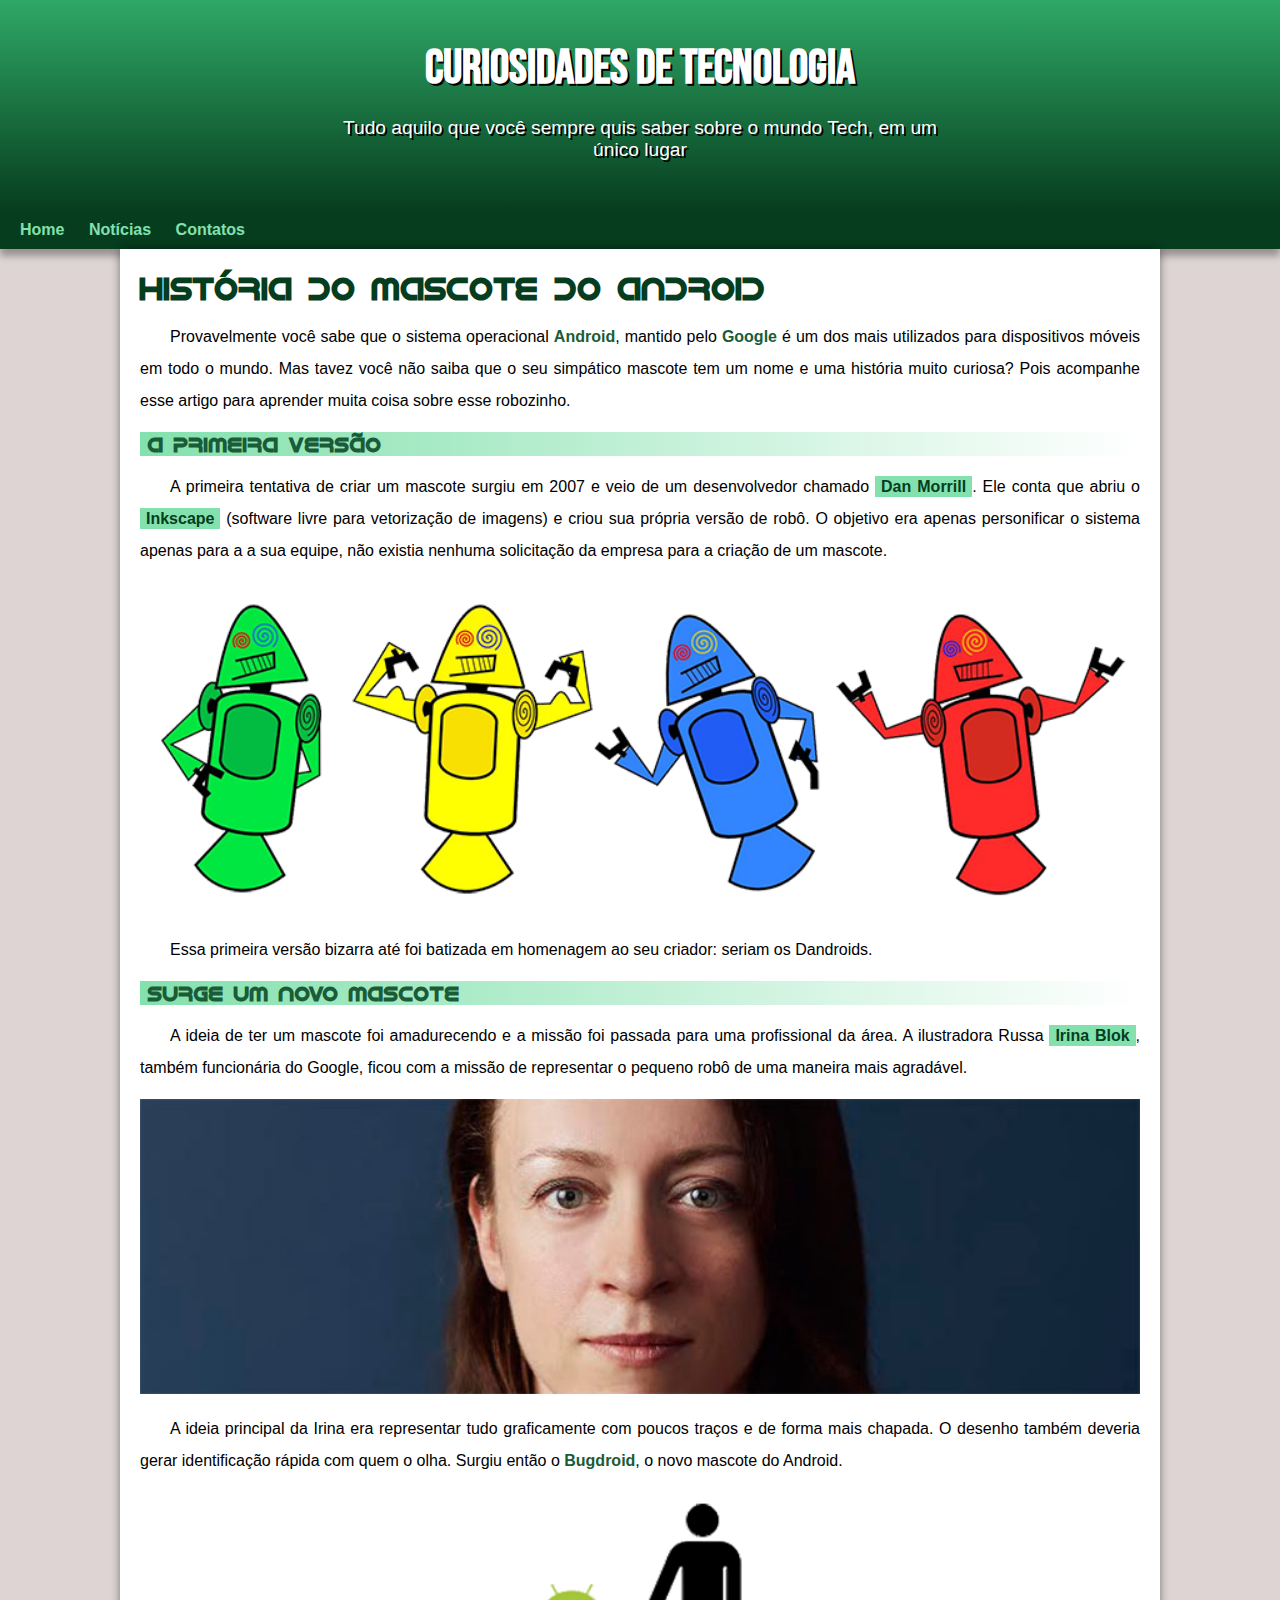
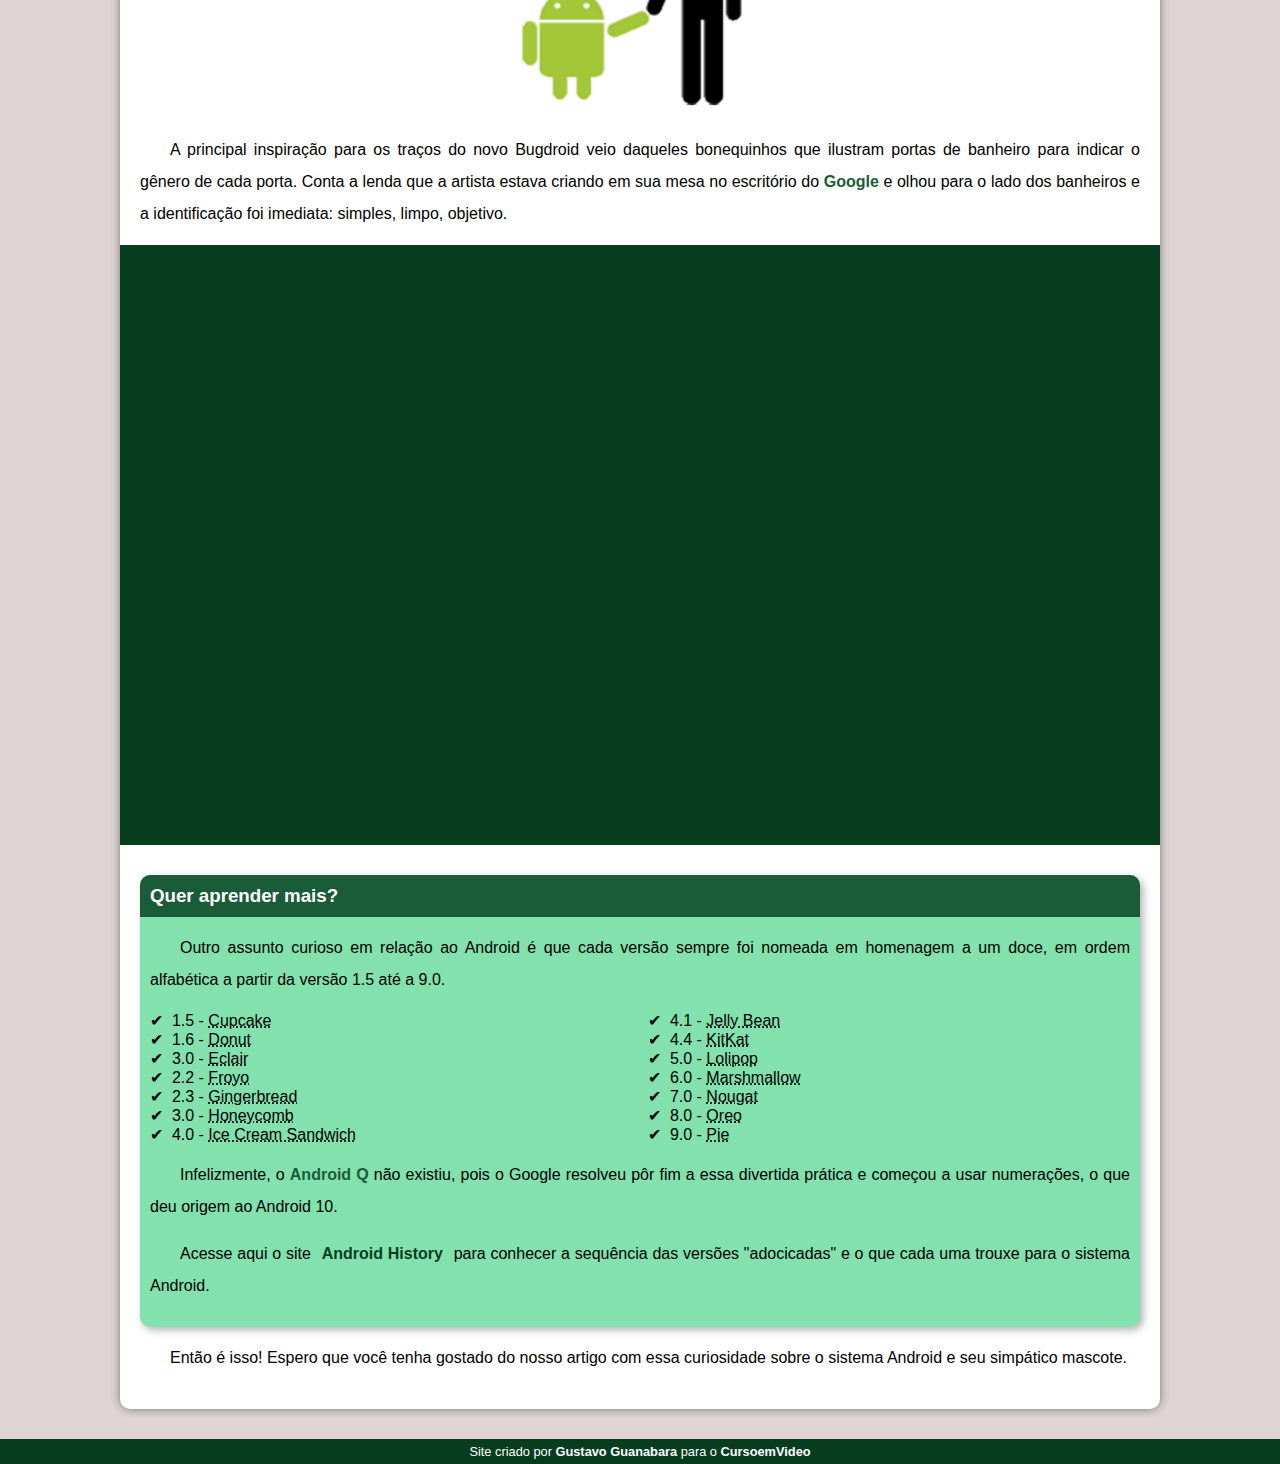
<file: index.html>
<!DOCTYPE html>
<html lang="pt-br">
<head>
    <meta charset="UTF-8">
    <meta http-equiv="X-UA-Compatible" content="IE=edge">
    <meta name="viewport" content="width=device-width, initial-scale=1.0">
    <title>Como surgiu o mascote do Android?</title>
    <link rel="shortcut icon" href="imagens/favicon.ico" type="image/x-icon">
    <link rel="stylesheet" href="estilo/style.css">
</head>
<body>
    <header>
        <h1>Curiosidades de Tecnologia</h1>
        <p>Tudo aquilo que você sempre quis saber sobre o mundo Tech, em um único lugar</p>
    </header>
    <nav>
        <a href="#">Home</a>
        <a href="#">Notícias</a>
        <a href="#">Contatos</a>
    </nav>
    <main>
        <article>
            <h1>
                História do Mascote do Android
            </h1>

            <p>
                Provavelmente você sabe que o sistema operacional <strong>Android</strong>, mantido pelo <strong>Google</strong> é um dos mais utilizados para dispositivos móveis em todo o mundo. Mas tavez você não saiba que o seu simpático mascote tem um nome e uma história muito curiosa? Pois acompanhe esse artigo para aprender muita coisa sobre esse robozinho.
            </p>

            <h2>
                A primeira versão
            </h2>

            <p>
                A primeira tentativa de criar um mascote surgiu em 2007 e veio de um desenvolvedor chamado <a href="https://androidcommunity.com/dan-morrill-shows-us-the-android-mascot-that-almost-was-20130103/" target="_blank">Dan Morrill</a>. Ele conta que abriu o <a href="https://inkscape.org/pt-br/" target="_blank">Inkscape</a> (software livre para vetorização de imagens) e criou sua própria versão de robô. O objetivo era apenas personificar o sistema apenas para a a sua equipe, não existia nenhuma solicitação da empresa para a criação de um mascote.
            </p>

            <picture>
                <source media="(max-width: 670px)" srcset="imagens/dan-droids-pq.png">
                <img src="imagens/dan-droids.png" alt="Primeiro mascote do Android">
            </picture>

            <p>
                Essa primeira versão bizarra até foi batizada em homenagem ao seu criador: seriam os Dandroids.
            </p>

            <h2>
                Surge um novo mascote
            </h2>

            <p>
                A ideia de ter um mascote foi amadurecendo e a missão foi passada para uma profissional da área. A ilustradora Russa <a href="https://www.irinablok.com/" target="_blank">Irina Blok</a>, também funcionária do Google, ficou com a missão de representar o pequeno robô de uma maneira mais agradável.
            </p>

            <picture>
                <source media="(max-width: 670px)" srcset="imagens/irina-blok-pq.jpg">
                <img src="imagens/irina-blok.jpg" alt="Irina Blok, criadora do Bugdroid">
            </picture>

            <p>
                A ideia principal da Irina era representar tudo graficamente com poucos traços e de forma mais chapada. O desenho também deveria gerar identificação rápida com quem o olha. Surgiu então o <strong>Bugdroid</strong>, o novo mascote do Android.
            </p>

            <img src="imagens/bugdroid.png" class="pequena" alt="Bugdroid">

            <p>
                A principal inspiração para os traços do novo Bugdroid veio daqueles bonequinhos que ilustram portas de banheiro para indicar o gênero de cada porta. Conta a lenda que a artista estava criando em sua mesa no escritório do <strong>Google</strong> e olhou para o lado dos banheiros e a identificação foi imediata: simples, limpo, objetivo.
            </p>

            <div class="video">
                <iframe width="560" height="315" src="https://www.youtube.com/embed/l2UDgpLz20M" title="YouTube video player" frameborder="0" allow="accelerometer; autoplay; clipboard-write; encrypted-media; gyroscope; picture-in-picture" allowfullscreen></iframe>
            </div>
            
            <aside>
                <h3>
                    Quer aprender mais?
                </h3>

                <p>
                    Outro assunto curioso em relação ao Android é que cada versão sempre foi nomeada em homenagem a um doce, em ordem alfabética a partir da versão 1.5 até a 9.0. 
                </p>

                <ul>
                    <li>1.5 - <abbr title="Bolo de Copo">Cupcake</abbr></li>
                    <li>1.6 - <abbr title="Rosquinha">Donut</abbr></li>
                    <li>3.0 - <abbr title="Bomba">Eclair</abbr></li>
                    <li>2.2 - <abbr title="Iogurte Congelado">Froyo</abbr></li>
                    <li>2.3 - <abbr title="Biscoito de Gengibre">Gingerbread</abbr></li>
                    <li>3.0 - <abbr title="Favo de Mel">Honeycomb</abbr></li>
                    <li>4.0 - <abbr title="Sanduíche de Sorvete">Ice Cream Sandwich</abbr></li>
                    <li>4.1 - <abbr title="Jujuba">Jelly Bean</abbr></li>
                    <li>4.4 - <abbr title="KitKat">KitKat</abbr></li>
                    <li>5.0 - <abbr title="Pirulito">Lolipop</abbr></li>
                    <li>6.0 - <abbr title="Marshmallow">Marshmallow</abbr></li>
                    <li>7.0 - <abbr title="Torrone">Nougat</abbr></li>
                    <li>8.0 - <abbr title="Oreo">Oreo</abbr></li>
                    <li>9.0 - <abbr title="Torta">Pie</abbr></li>
                </ul>

                <p>
                    Infelizmente, o <strong>Android Q</strong> não existiu, pois o Google resolveu pôr fim a essa divertida prática e começou a usar numerações, o que deu origem ao Android 10.
                </p>

                <p>
                    Acesse aqui o site <a href="https://www.android.com/intl/en_uk/" target="_blank">Android History</a> para conhecer a sequência das versões "adocicadas" e o que cada uma trouxe para o sistema Android.
                </p>
            </aside>

            <p>
                Então é isso! Espero que você tenha gostado do nosso artigo com essa curiosidade sobre o sistema Android e seu simpático mascote.
            </p>
        </article>
    </main>
    <footer>
        <p>Site criado por <a href="https://gustavoguanabara.github.io/" target="_blank">Gustavo Guanabara</a> para o <a href="https://www.youtube.com/cursoemvideo" target="_blank">CursoemVideo</a></p>
    </footer>
</body>
</html>
</file>
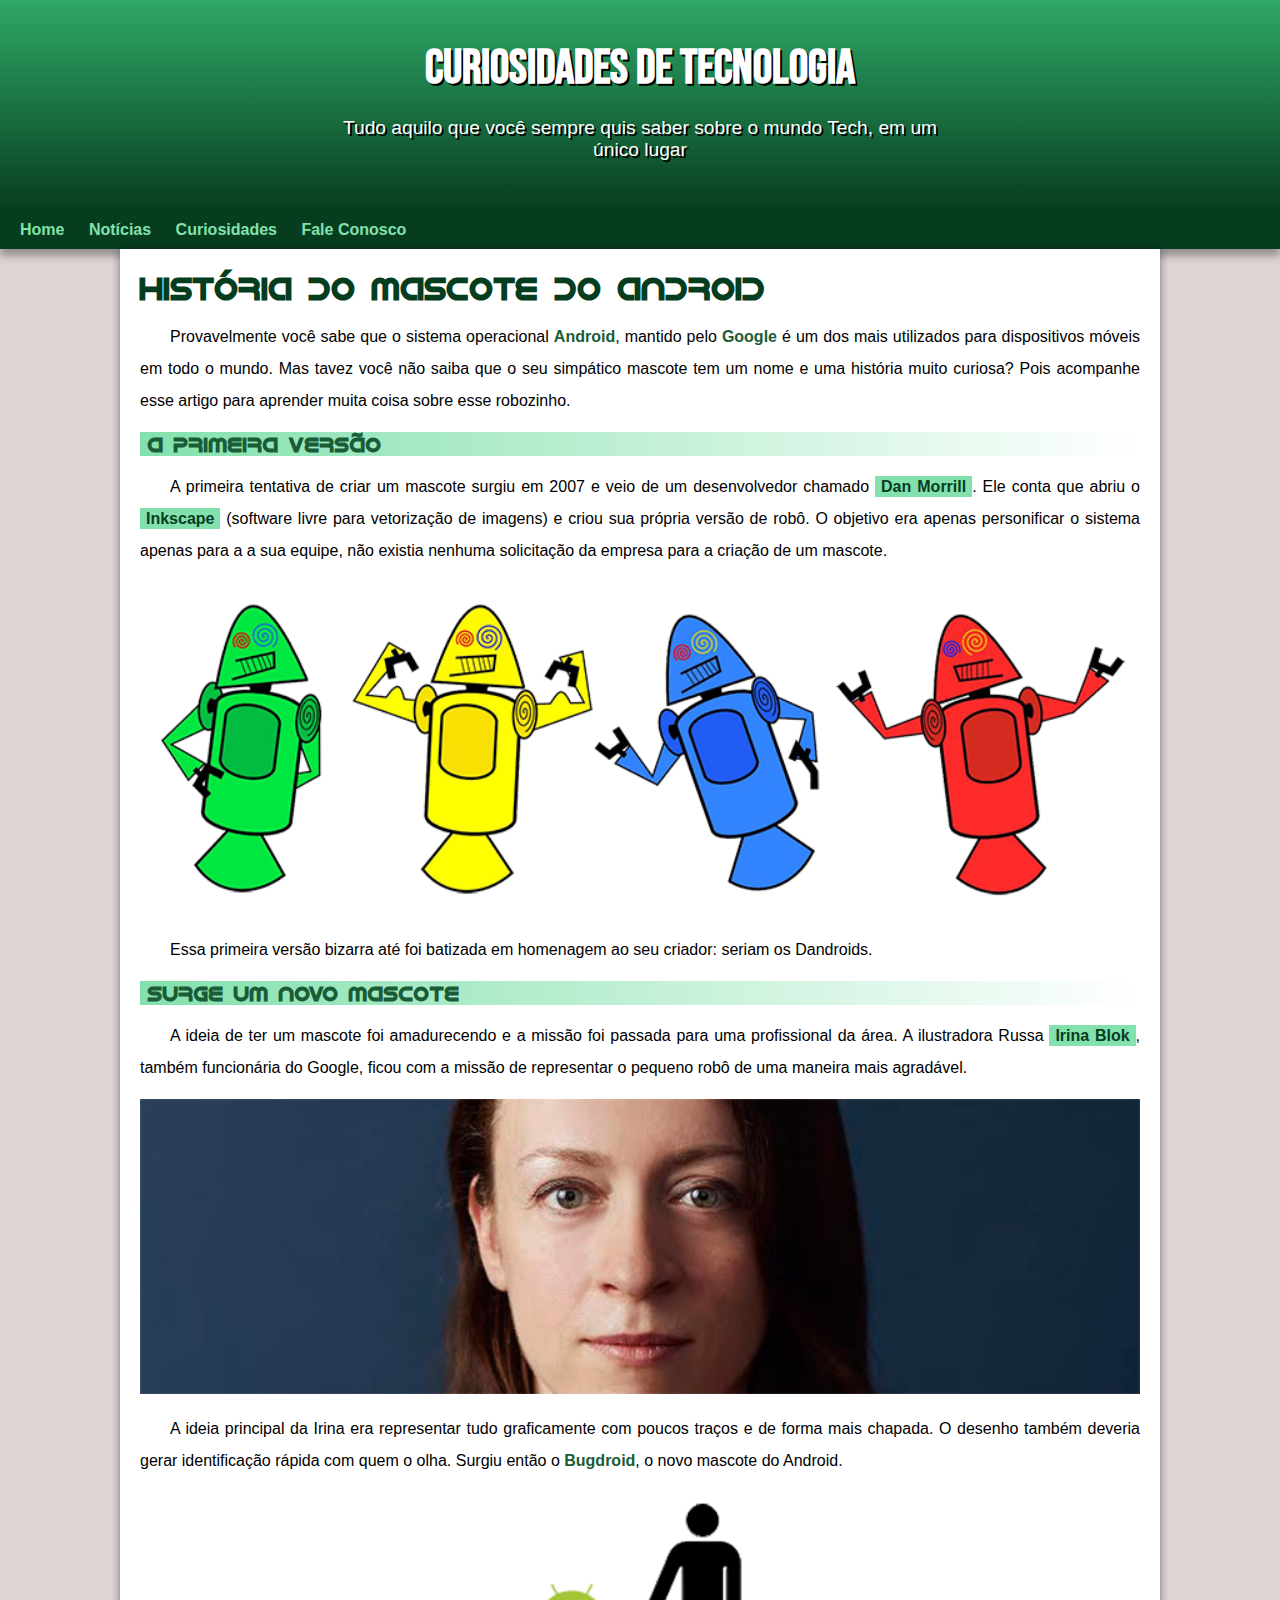
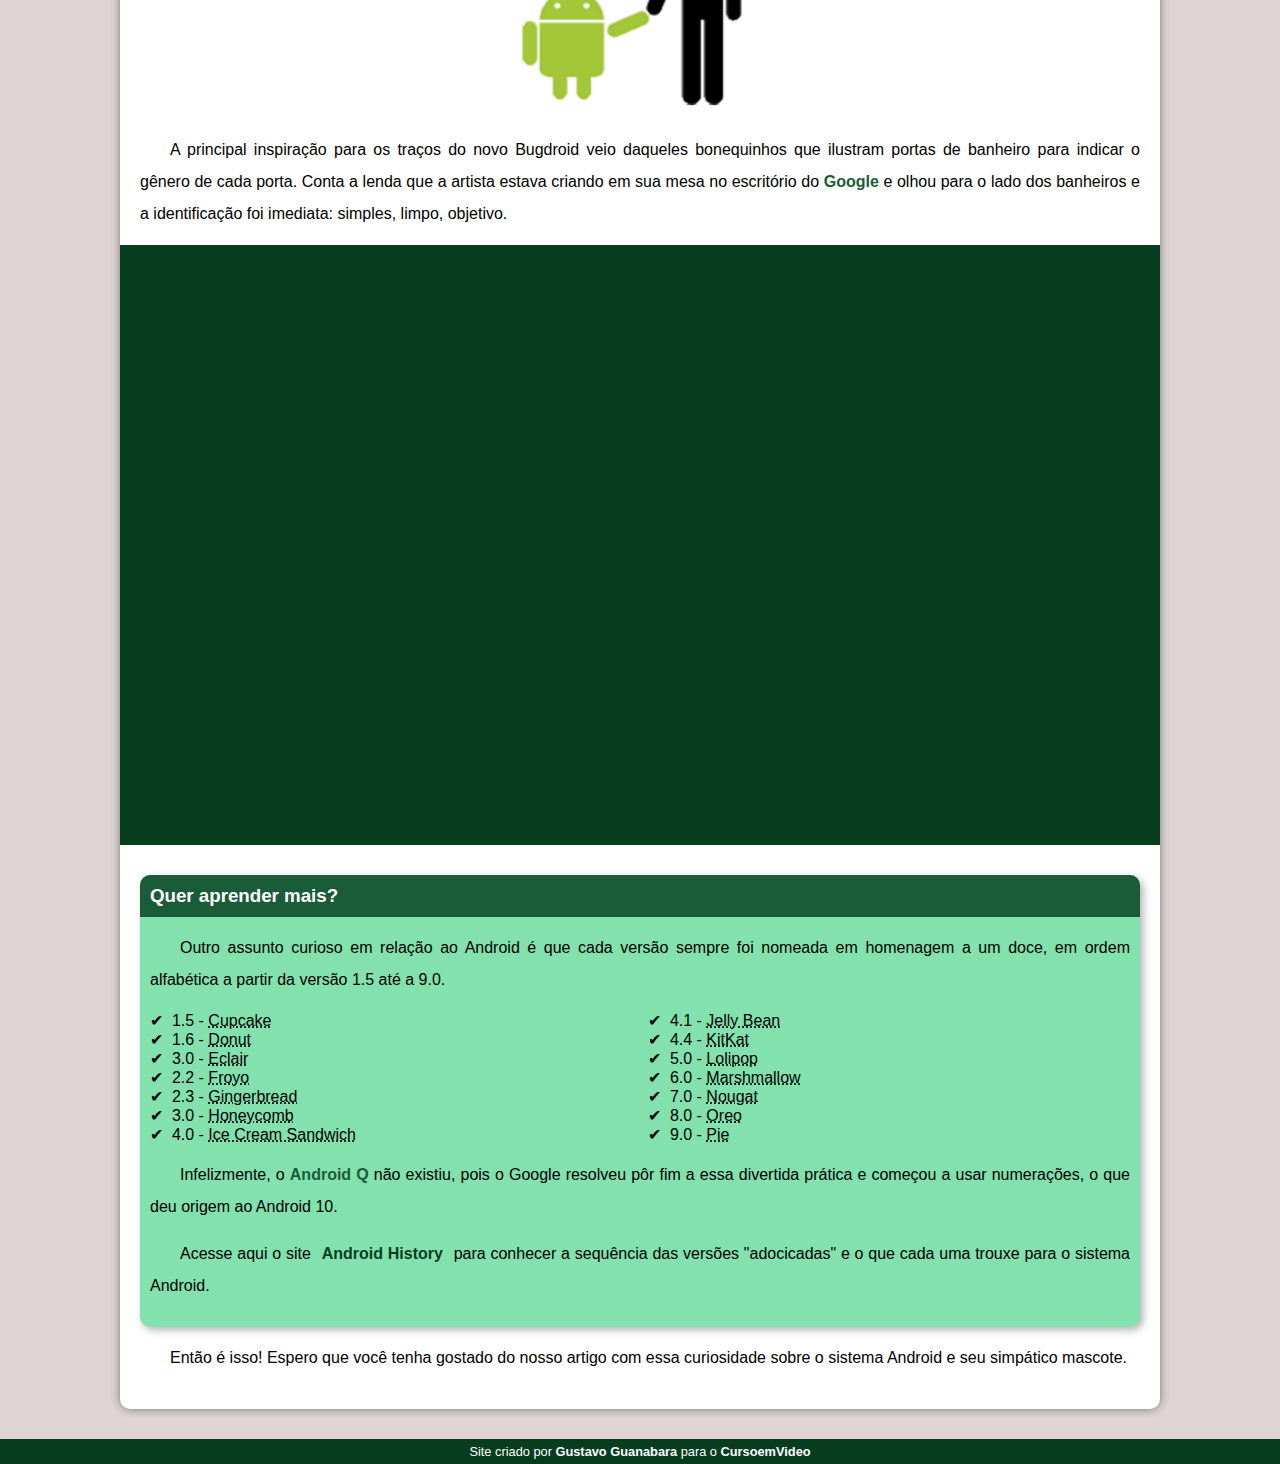
<file: index.html.html>
<!DOCTYPE html>
<html lang="pt-br">
<head>
    <meta charset="UTF-8">
    <meta http-equiv="X-UA-Compatible" content="IE=edge">
    <meta name="viewport" content="width=device-width, initial-scale=1.0">
    <title>Como surgiu o mascote do Android?</title>
    <link rel="shortcut icon" href="imagens/favicon.ico" type="image/x-icon">
    <link rel="stylesheet" href="estilo/style.css">
</head>
<body>
    <header>
        <h1>Curiosidades de Tecnologia</h1>
        <p>Tudo aquilo que você sempre quis saber sobre o mundo Tech, em um único lugar</p>
    </header>
    <nav>
        <a href="#">Home</a>
        <a href="#">Notícias</a>
        <a href="#">Curiosidades</a>
        <a href="#">Fale Conosco</a>
    </nav>
    <main>
        <article>
            <h1>
                História do Mascote do Android
            </h1>

            <p>
                Provavelmente você sabe que o sistema operacional <strong>Android</strong>, mantido pelo <strong>Google</strong> é um dos mais utilizados para dispositivos móveis em todo o mundo. Mas tavez você não saiba que o seu simpático mascote tem um nome e uma história muito curiosa? Pois acompanhe esse artigo para aprender muita coisa sobre esse robozinho.
            </p>

            <h2>
                A primeira versão
            </h2>

            <p>
                A primeira tentativa de criar um mascote surgiu em 2007 e veio de um desenvolvedor chamado <a href="https://androidcommunity.com/dan-morrill-shows-us-the-android-mascot-that-almost-was-20130103/" target="_blank">Dan Morrill</a>. Ele conta que abriu o <a href="https://inkscape.org/pt-br/" target="_blank">Inkscape</a> (software livre para vetorização de imagens) e criou sua própria versão de robô. O objetivo era apenas personificar o sistema apenas para a a sua equipe, não existia nenhuma solicitação da empresa para a criação de um mascote.
            </p>

            <picture>
                <source media="(max-width: 670px)" srcset="imagens/dan-droids-pq.png">
                <img src="imagens/dan-droids.png" alt="Primeiro mascote do Android">
            </picture>

            <p>
                Essa primeira versão bizarra até foi batizada em homenagem ao seu criador: seriam os Dandroids.
            </p>

            <h2>
                Surge um novo mascote
            </h2>

            <p>
                A ideia de ter um mascote foi amadurecendo e a missão foi passada para uma profissional da área. A ilustradora Russa <a href="https://www.irinablok.com/" target="_blank">Irina Blok</a>, também funcionária do Google, ficou com a missão de representar o pequeno robô de uma maneira mais agradável.
            </p>

            <picture>
                <source media="(max-width: 670px)" srcset="imagens/irina-blok-pq.jpg">
                <img src="imagens/irina-blok.jpg" alt="Irina Blok, criadora do Bugdroid">
            </picture>

            <p>
                A ideia principal da Irina era representar tudo graficamente com poucos traços e de forma mais chapada. O desenho também deveria gerar identificação rápida com quem o olha. Surgiu então o <strong>Bugdroid</strong>, o novo mascote do Android.
            </p>

            <img src="imagens/bugdroid.png" class="pequena" alt="Bugdroid">

            <p>
                A principal inspiração para os traços do novo Bugdroid veio daqueles bonequinhos que ilustram portas de banheiro para indicar o gênero de cada porta. Conta a lenda que a artista estava criando em sua mesa no escritório do <strong>Google</strong> e olhou para o lado dos banheiros e a identificação foi imediata: simples, limpo, objetivo.
            </p>

            <div class="video">
                <iframe width="560" height="315" src="https://www.youtube.com/embed/l2UDgpLz20M" title="YouTube video player" frameborder="0" allow="accelerometer; autoplay; clipboard-write; encrypted-media; gyroscope; picture-in-picture" allowfullscreen></iframe>
            </div>
            
            <aside>
                <h3>
                    Quer aprender mais?
                </h3>

                <p>
                    Outro assunto curioso em relação ao Android é que cada versão sempre foi nomeada em homenagem a um doce, em ordem alfabética a partir da versão 1.5 até a 9.0. 
                </p>

                <ul>
                    <li>1.5 - <abbr title="Bolo de Copo">Cupcake</abbr></li>
                    <li>1.6 - <abbr title="Rosquinha">Donut</abbr></li>
                    <li>3.0 - <abbr title="Bomba">Eclair</abbr></li>
                    <li>2.2 - <abbr title="Iogurte Congelado">Froyo</abbr></li>
                    <li>2.3 - <abbr title="Biscoito de Gengibre">Gingerbread</abbr></li>
                    <li>3.0 - <abbr title="Favo de Mel">Honeycomb</abbr></li>
                    <li>4.0 - <abbr title="Sanduíche de Sorvete">Ice Cream Sandwich</abbr></li>
                    <li>4.1 - <abbr title="Jujuba">Jelly Bean</abbr></li>
                    <li>4.4 - <abbr title="KitKat">KitKat</abbr></li>
                    <li>5.0 - <abbr title="Pirulito">Lolipop</abbr></li>
                    <li>6.0 - <abbr title="Marshmallow">Marshmallow</abbr></li>
                    <li>7.0 - <abbr title="Torrone">Nougat</abbr></li>
                    <li>8.0 - <abbr title="Oreo">Oreo</abbr></li>
                    <li>9.0 - <abbr title="Torta">Pie</abbr></li>
                </ul>

                <p>
                    Infelizmente, o <strong>Android Q</strong> não existiu, pois o Google resolveu pôr fim a essa divertida prática e começou a usar numerações, o que deu origem ao Android 10.
                </p>

                <p>
                    Acesse aqui o site <a href="https://www.android.com/intl/en_uk/" target="_blank">Android History</a> para conhecer a sequência das versões "adocicadas" e o que cada uma trouxe para o sistema Android.
                </p>
            </aside>

            <p>
                Então é isso! Espero que você tenha gostado do nosso artigo com essa curiosidade sobre o sistema Android e seu simpático mascote.
            </p>
        </article>
    </main>
    <footer>
        <p>Site criado por <a href="https://gustavoguanabara.github.io/" target="_blank">Gustavo Guanabara</a> para o <a href="https://www.youtube.com/cursoemvideo" target="_blank">CursoemVideo</a></p>
    </footer>
</body>
</html>
</file>
<file: estilo/style.css>
@charset "UTF-8";

@import url('https://fonts.googleapis.com/css2?family=Bebas+Neue&display=swap');

@font-face {
    font-family: 'Android';
    src: url('../fontes/idroid.otf') format('opentype');
    font-weight: normal;
}

:root {
    --cor0: #c5ebd6;
    --cor1: #83e1ad;
    --cor2: #3ddc84;
    --cor3: #2fa866;
    --cor4: #1a5c37;
    --cor5: #063d1e;

    --fonte-padrao: Arial, Verdana, Helvetica, sans-serif;
    --fonte-destaque: 'Bebas Neue', cursive;
    --fonte-android: 'Android', cursive;
}

* {
    margin: 0px;
    padding: 0px;
}

body {
    background-color: rgba(216, 204, 204, 0.849);
    font-family: var(--fonte-padrao)
}

header {
    background-image: linear-gradient(to bottom, var(--cor3), var(--cor5));
    min-height: 150px;
    text-align: center;
    padding-top: 40px;
}

header > h1 {
    color: white;
    font-family: var(--fonte-destaque);
    font-size: 3em;
    margin-bottom: 20px;
    text-shadow: 2px 2px 0px black;
}

header > p {
    font-family: var(--fonte-padrao);
    font-size: 1.2em;
    color: white;
    max-width: 600px;
    padding-right: 10px;
    padding-left: 10px;
    margin: auto;
    padding-bottom: 50px;
    text-shadow: 2px 2px 0px black;
}

nav {
    background-color: #063d1e;
    padding: 10px;
    box-shadow: 0px 7px 7px rgba(0, 0, 0, 0.315);
}

nav > a {
    color: var(--cor1);
    padding: 10px;
    border-radius: 5px;
    text-decoration: none;
    font-weight: bold;
    transition-duration: 0.5s;
}

nav > a:hover {
    background-color: var(--cor3);
    color: var(--cor5);
}

main {
    min-width: 300px;
    max-width: 1000px;
    margin: auto;
    margin-bottom: 30px;
    padding: 20px;
    background-color: white;
    box-shadow: 0px 0px 10px rgba(0, 0, 0, 0.452);
    border-bottom-left-radius: 10px;
    border-bottom-right-radius: 10px;
}

main h1 {
    color: var(--cor5);
    font-family: var(--fonte-android);
}

main h2 {
    font-family: var(--fonte-android);
    color: var(--cor4);
    font-size: 1.3em;
    background-image: linear-gradient(to right, var(--cor1),transparent);
    text-indent: 8px;
}

main p {
    margin: 15px 0px;
    text-align: justify;
    text-indent: 30px;
    font-size: 1em;
    line-height: 2em;
}

main strong {
    color: var(--cor4);
    font-weight: bold;
}

main a {
    text-decoration: none;
    font-weight: bold;
    color: var(--cor5);
    background-color: var(--cor1);
    padding: 2px 6px;
}

main a:hover {
    text-decoration: underline;
    color: var(--cor4);
}

main img {
    width: 100%;
}

main img.pequena {
    max-width: 350px;
    display: block;
    margin: auto;
}

div.video {
    background-color: var(--cor5);
    margin: 0px -20px 30px -20px;
    padding: 20px;
    padding-bottom: 58%;
    position: relative;
}

div.video > iframe {
    position: absolute;
    top: 5%;
    left: 5%;
    width: 90%;
    height: 90%;
}

aside {
    background-color: var(--cor1);
    padding: 10px;
    border-radius: 10px;
    box-shadow: 3px 3px 8px rgba(0, 0, 0, 0.315);
}

aside > h3 {
    background-color: var(--cor4);
    color: white;
    padding: 10px;
    margin: -10px -10px 0px -10px;
    border-radius: 10px 10px 0px 0px;
}

aside > ul {
    list-style-type: '\2714\00A0\00A0';
    list-style-position: inside;
    columns: 2;
}

footer {
    background-color: var(--cor5);
    color: white;
    text-align: center;
    font-size: 0.8em;
    padding: 5px;
}

footer a {
    color: white;
    font-weight: bolder;
    text-decoration: none;
}

footer a:hover {
    text-decoration: underline;
    color: var(--cor1);
}
</file>
